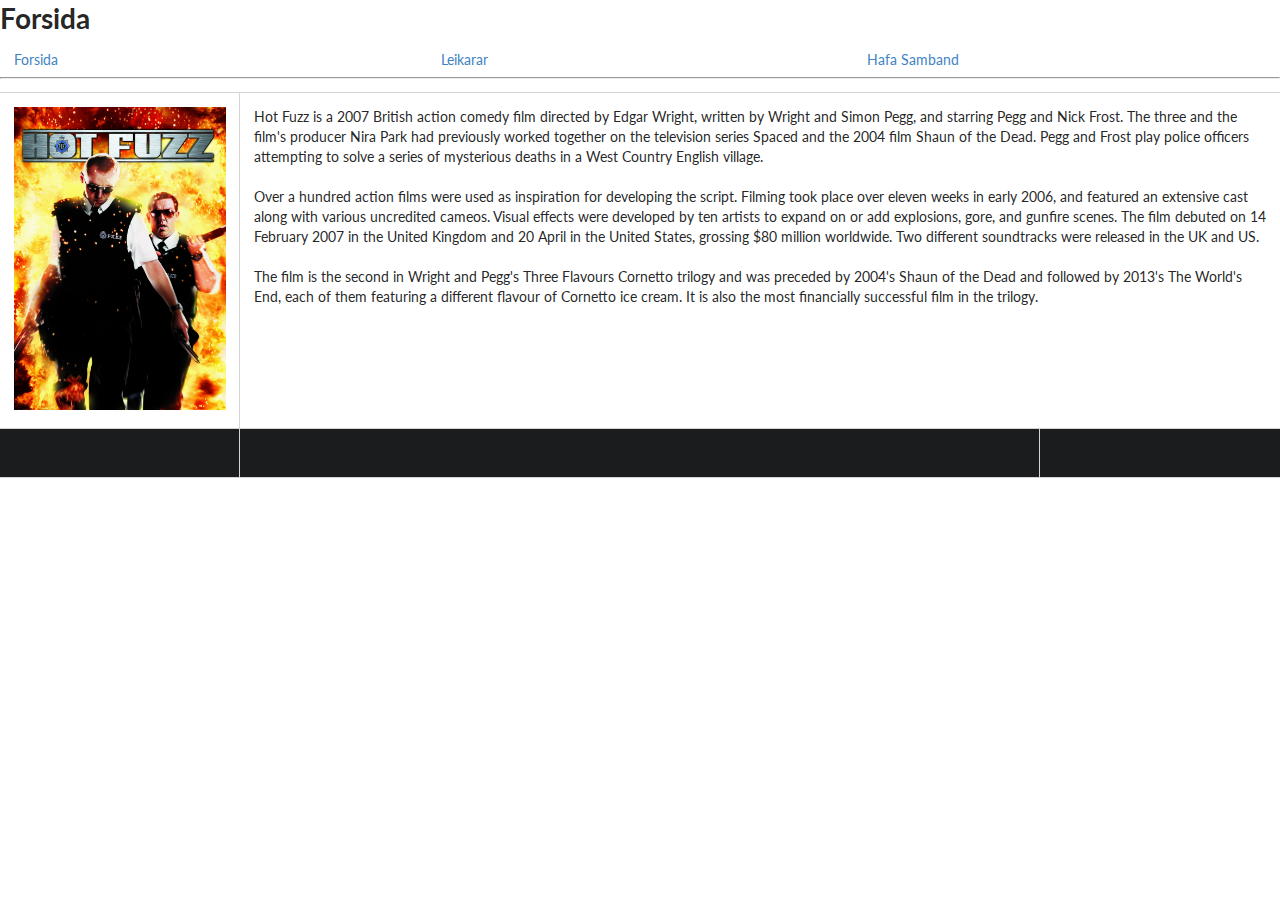
<file: v4/index.html>
<!DOCTYPE html>
<html>
<head>
	<title>Forsida</title>
	<link rel="stylesheet" type="text/css" href="semantic.css">
	<script type="text/javascript" src=""></script>
</head>
<body>
<h1> Forsida </h1>


<div class="ui three column horizontally padded grid">
  <div class="column">
    <p><a href="./index.html">Forsida</a></p>
  </div>
  <div class="column">
    <p><a href="./leikarar.html">Leikarar</a></p>
  </div>
  <div class="column">
    <p><a href="./hafa_samband.html">Hafa Samband</a></p>
  </div>
</div>
<hr>
<div class="ui celled grid">
  <div class="row">
    <div class="three wide column">
      <img src="assets/images/hot_fuzz.jpg" alt="Mynd">
    </div>
    <div class="thirteen wide column">
      <p>Hot Fuzz is a 2007 British action comedy film directed by Edgar Wright, written by Wright and Simon Pegg, and starring Pegg and Nick Frost. The three and the film's producer Nira Park had previously worked together on the television series Spaced and the 2004 film Shaun of the Dead. Pegg and Frost play police officers attempting to solve a series of mysterious deaths in a West Country English village.
<br><br>
Over a hundred action films were used as inspiration for developing the script. Filming took place over eleven weeks in early 2006, and featured an extensive cast along with various uncredited cameos. Visual effects were developed by ten artists to expand on or add explosions, gore, and gunfire scenes. The film debuted on 14 February 2007 in the United Kingdom and 20 April in the United States, grossing $80 million worldwide. Two different soundtracks were released in the UK and US.
<br><br>
The film is the second in Wright and Pegg's Three Flavours Cornetto trilogy and was preceded by 2004's Shaun of the Dead and followed by 2013's The World's End, each of them featuring a different flavour of Cornetto ice cream. It is also the most financially successful film in the trilogy.</p>
    </div>
  </div>
  <div class="row black">
    <div class="three wide column">
      <img>
    </div>
    <div class="ten wide column">
      <p></p>
    </div>
    <div class="three wide column">
      <img>
    </div>
  </div>
</div>

</body>
</html>
</file>
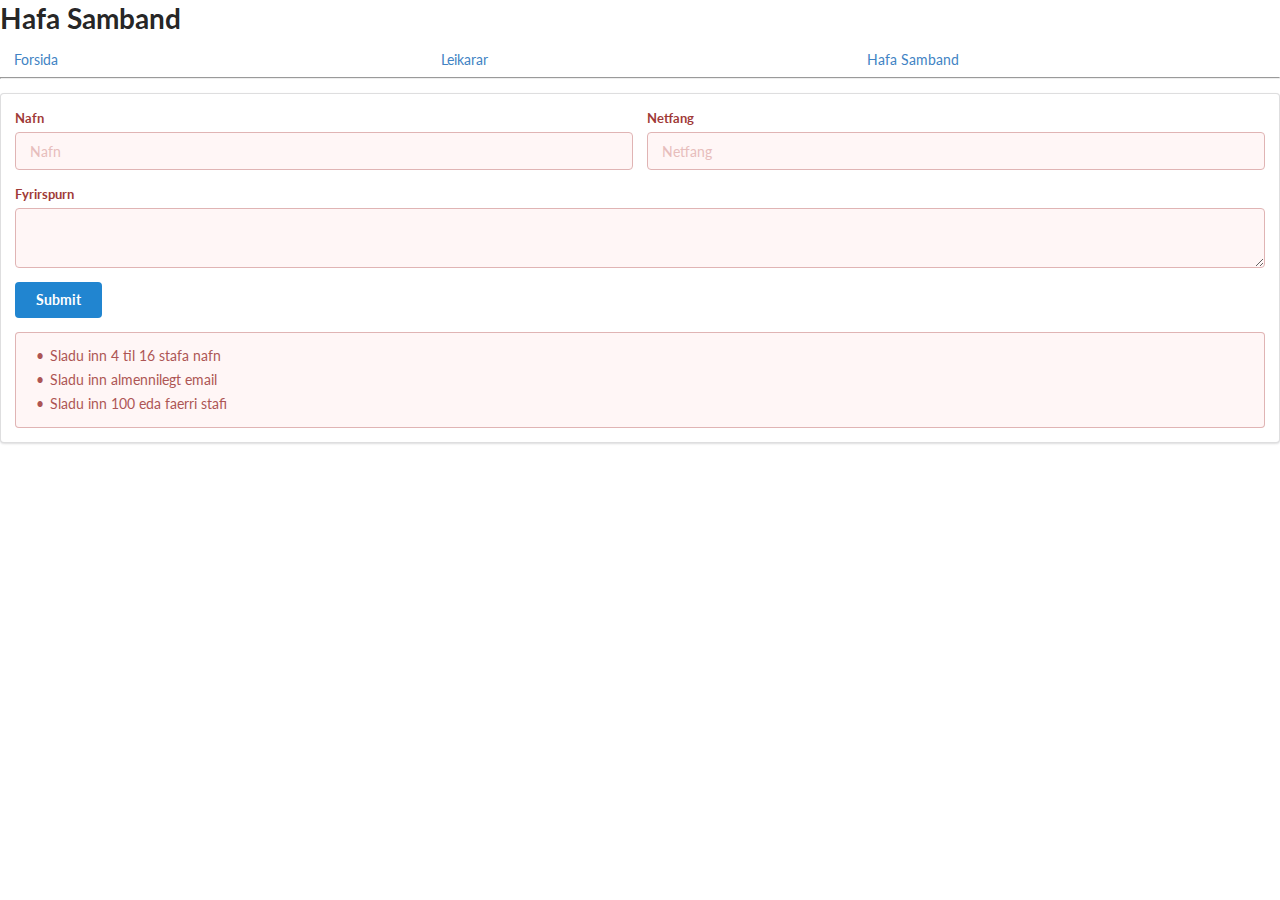
<file: v4/hafa_samband.html>
<!DOCTYPE html>
<html>
<head>
	<title>Hafa samband</title>
	<link rel="stylesheet" type="text/css" href="semantic.css">
	<script type="text/javascript" src=""></script>
</head>
<body>
<h1> Hafa Samband </h1>

<div class="ui three column horizontally padded grid">
  <div class="column">
    <p><a href="./index.html">Forsida</a></p>
  </div>
  <div class="column">
    <p><a href="./leikarar.html">Leikarar</a></p>
  </div>
  <div class="column">
    <p><a href="./hafa_samband.html">Hafa Samband</a></p>
  </div>
</div>
<hr>
<form class="ui form segment error">
  <div class="two fields">
    <div class="field error">
      <label>Nafn</label>
      <input name="nafn" placeholder="Nafn" type="text">
    </div>
    <div class="field error">
      <label>Netfang</label>
      <input name="netfang" placeholder="Netfang" type="text">
    </div>
  </div>
  <div class="field error">
    <label>Fyrirspurn</label>
    <textarea name="fyrirspurn" rows="2"></textarea>
  </div>
<div class="ui primary submit button">Submit</div>
<div class="ui error message"><ul class="list"><li>Sladu inn 4 til 16 stafa nafn</li><li>Sladu inn almennilegt email</li><li>Sladu inn 100 eda faerri stafi</li></ul></div>
</form>
<script type="text/javascript">
$('.ui.form')
  .form({
    fields: {
      nafn: {
        identifier  :'regex',
        rules: [
          {
            type   : 'regExp[/^[a-z0-9_-]{4,16}$/]',
            prompt : 'Sladu inn 4 til 16 stafa nafn'
          }
        ]
      },
      netfang: {
        identifier  : 'email',
        rules: [
          {
            type   : 'email',
            prompt : 'Sladu inn almennilegt email'
          }
        ]
      },
      fyrirspurn: {
        identifier  : 'maxlength',
        rules: [
          {
            type   : 'maxLength[100]',
            prompt : 'Sladu inn 100 eda faerri stafi'
            }
          }
        ]
      },
    }
  })
;  
</script>
</body>
</html>
</file>
